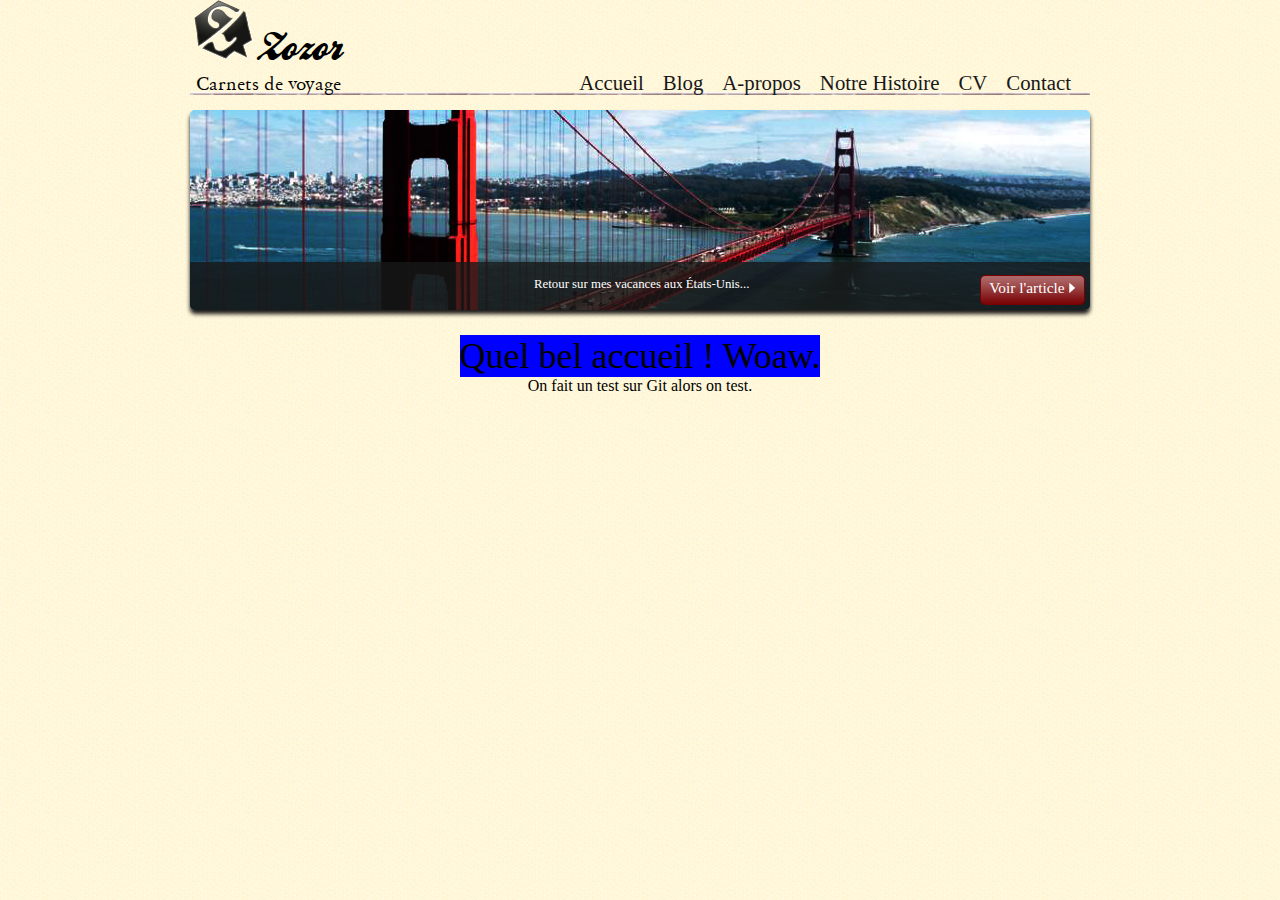
<file: accueil.html>
<!DOCTYPE html>

<html>
    <head>
        <link rel="stylesheet" href="accueil.css">
    </head>

    <body>
        <header>
            <div id="titre_principal">
                <img src="images/zozor_logo.png" alt="Logo de Zozor" id="logo" />
                <h1>Zozor</h1>
                <h2>Carnets de voyage</h2>
            </div>

            <nav>

                <ul>
                    <li><a href="index.html">Accueil</a></li>
                    <li><a href="#">Blog</a></li>
                    <li><a href="#">A-propos</a></li>
                    <li><a href="#">Notre Histoire</a></li>
                    <li><a href="#">CV</a></li>
                    <li><a href="#">Contact</a></li>
                </ul>
            </nav>
        </header>

        <div id="banniere_image">
            <div id="banniere_description">
                Retour sur mes vacances aux États-Unis...
                <a href="#" class="bouton_rouge">Voir l'article <img src="images/flecheblanchedroite.png" alt="" /></a>
            </div>
        </div>

        <main>
            <p>Quel bel accueil ! Woaw.</p>
        </main>
        <footer>
            <p>On fait un test sur Git alors on test.</p>
        </footer>
    </body>
</html>
</file>
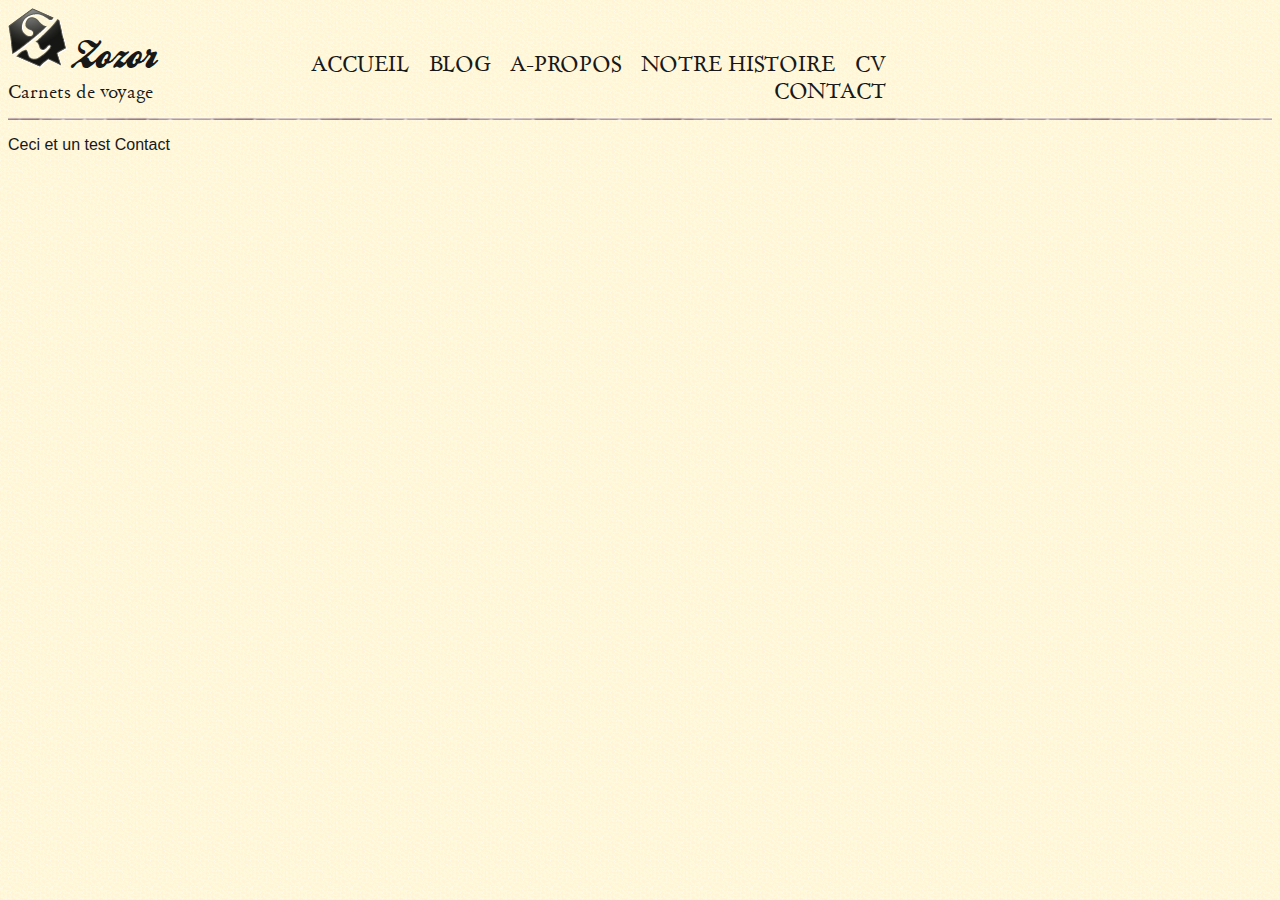
<file: contacts.html>
<html lang="fr">
<head>
    <link rel="stylesheet" href="style.css" />
    <meta charset="UTF-8">
    <meta http-equiv="X-UA-Compatible" content="IE=edge">
    <meta name="viewport" content="width=device-width, initial-scale=1.0">
    <title>Zozor: Contact</title>
</head>
<header>
    <div id="titre_principal">
        <img src="images/zozor_logo.png" alt="Logo de Zozor" id="logo" />
        <h1>Zozor</h1>
        <h2>Carnets de voyage</h2>
    </div>

    <nav>

        <ul>
            <li><a href="#">Accueil</a></li>
            <li><a href="#">Blog</a></li>
            <li><a href="#">A-propos</a></li>
            <li><a href="#">Notre Histoire</a></li>
            <li><a href="#">CV</a></li>
            <li><a href="contacts.html">Contact</a></li>
        </ul>
    </nav>
</header>
<body>
    <p>Ceci et un test Contact</p>
    
</body>
</html>
</file>
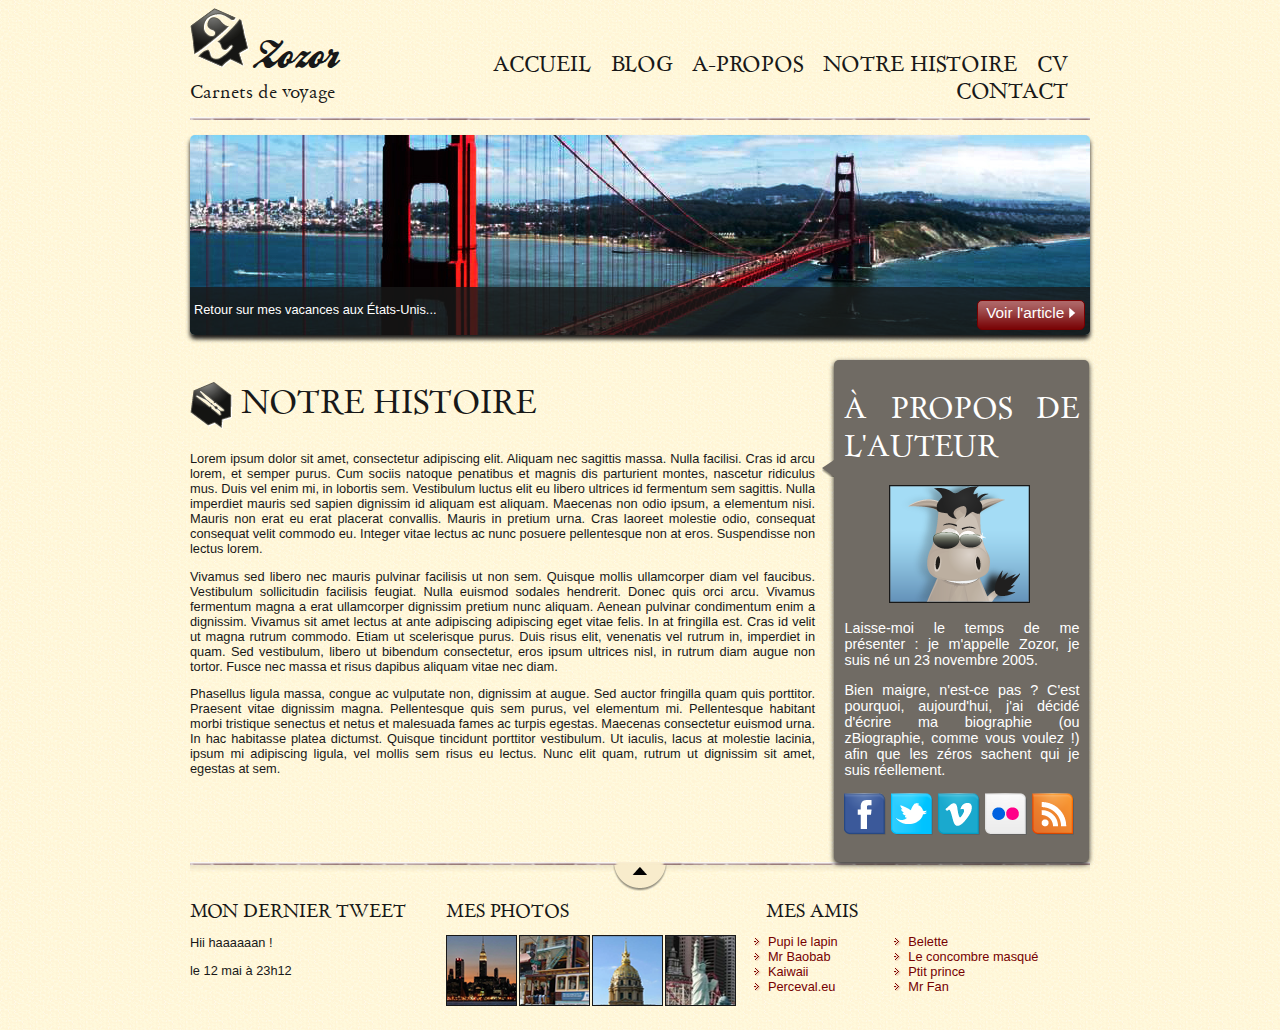
<file: NotreHistoire.html>
<!DOCTYPE html>
<!DOCTYPE html>
<html>
    <head>
        <meta charset="utf-8" />
        <link rel="stylesheet" href="style.css" />
        <title>Zozor changement de branche</title>
    </head>

        <div id="bloc_page">
            <header>
                <div id="titre_principal">
                    <img src="images/zozor_logo.png" alt="Logo de Zozor" id="logo" />
                    <h1>Zozor</h1>
                    <h2>Carnets de voyage</h2>
                </div>

                <nav>

                    <ul>
                        <li><a href="index.html">Accueil</a></li>
                        <li><a href="#">Blog</a></li>
                        <li><a href="#">A-propos</a></li>
                        <li><a href="NotreHistoire.html">Notre Histoire</a></li>
                        <li><a href="#">CV</a></li>
                        <li><a href="#">Contact</a></li>
                    </ul>
                </nav>
            </header>

            <div id="banniere_image">
                <div id="banniere_description">
                    Retour sur mes vacances aux États-Unis...
                    <a href="#" class="bouton_rouge">Voir l'article <img src="images/flecheblanchedroite.png" alt="" /></a>
                </div>
            </div>

            <section>
                <article>
                    <h1><img src="images/ico_epingle.png" alt="Catégorie voyage" class="ico_categorie" />Notre histoire</h1>
                    <p>Lorem ipsum dolor sit amet, consectetur adipiscing elit. Aliquam nec sagittis massa. Nulla facilisi. Cras id arcu lorem, et semper purus. Cum sociis natoque penatibus et magnis dis parturient montes, nascetur ridiculus mus. Duis vel enim mi, in lobortis sem. Vestibulum luctus elit eu libero ultrices id fermentum sem sagittis. Nulla imperdiet mauris sed sapien dignissim id aliquam est aliquam. Maecenas non odio ipsum, a elementum nisi. Mauris non erat eu erat placerat convallis. Mauris in pretium urna. Cras laoreet molestie odio, consequat consequat velit commodo eu. Integer vitae lectus ac nunc posuere pellentesque non at eros. Suspendisse non lectus lorem.</p>
                    <p>Vivamus sed libero nec mauris pulvinar facilisis ut non sem. Quisque mollis ullamcorper diam vel faucibus. Vestibulum sollicitudin facilisis feugiat. Nulla euismod sodales hendrerit. Donec quis orci arcu. Vivamus fermentum magna a erat ullamcorper dignissim pretium nunc aliquam. Aenean pulvinar condimentum enim a dignissim. Vivamus sit amet lectus at ante adipiscing adipiscing eget vitae felis. In at fringilla est. Cras id velit ut magna rutrum commodo. Etiam ut scelerisque purus. Duis risus elit, venenatis vel rutrum in, imperdiet in quam. Sed vestibulum, libero ut bibendum consectetur, eros ipsum ultrices nisl, in rutrum diam augue non tortor. Fusce nec massa et risus dapibus aliquam vitae nec diam.</p>
                    <p>Phasellus ligula massa, congue ac vulputate non, dignissim at augue. Sed auctor fringilla quam quis porttitor. Praesent vitae dignissim magna. Pellentesque quis sem purus, vel elementum mi. Pellentesque habitant morbi tristique senectus et netus et malesuada fames ac turpis egestas. Maecenas consectetur euismod urna. In hac habitasse platea dictumst. Quisque tincidunt porttitor vestibulum. Ut iaculis, lacus at molestie lacinia, ipsum mi adipiscing ligula, vel mollis sem risus eu lectus. Nunc elit quam, rutrum ut dignissim sit amet, egestas at sem.</p>
                </article>
                <aside>
                    <h1>À propos de l'auteur</h1>
                    <img src="images/bulle.png" alt="" id="fleche_bulle" />
                    <p id="photo_zozor"><img src="images/zozor_classe.png" alt="Photo de Zozor" /></p>
                    <p>Laisse-moi le temps de me présenter : je m'appelle Zozor, je suis né un 23 novembre 2005.</p>
                    <p>Bien maigre, n'est-ce pas ? C'est pourquoi, aujourd'hui, j'ai décidé d'écrire ma biographie (ou zBiographie, comme vous voulez !) afin que les zéros sachent qui je suis réellement.</p>
                    <p><img src="images/facebook.png" alt="Facebook" /><img src="images/twitter.png" alt="Twitter" /><img src="images/vimeo.png" alt="Vimeo" /><img src="images/flickr.png" alt="Flickr" /><img src="images/rss.png" alt="RSS" /></p>
                </aside>
            </section>

            <footer>
                <div id="tweet">
                    <h1>Mon dernier tweet</h1>
                    <p>Hii haaaaaan !</p>
                    <p>le 12 mai à 23h12</p>
                </div>
                <div id="mes_photos">
                    <h1>Mes photos</h1>
                    <p><img src="images/photo1.jpg" alt="Photographie" /><img src="images/photo2.jpg" alt="Photographie" /><img src="images/photo3.jpg" alt="Photographie" /><img src="images/photo4.jpg" alt="Photographie" /></p>
                </div>
                <div id="mes_amis">
                    <h1>Mes amis</h1>
                    <ul>
                        <li><a href="#">Pupi le lapin</a></li>
                        <li><a href="#">Mr Baobab</a></li>
                        <li><a href="#">Kaiwaii</a></li>
                        <li><a href="#">Perceval.eu</a></li>
                    </ul>
                    <ul>
                        <li><a href="#">Belette</a></li>
                        <li><a href="#">Le concombre masqué</a></li>
                        <li><a href="#">Ptit prince</a></li>
                        <li><a href="#">Mr Fan</a></li>
                    </ul>
                </div>
            </footer>
        </div>
    </body>
</html>
</file>
<file: accueil.css>
/* Définition des polices personnalisées */

@font-face
{
    font-family: 'BallparkWeiner';
    src: url('polices/ballpark.eot');
    src: url('polices/ballpark.eot?#iefix') format('embedded-opentype'),
         url('polices/ballpark.woff') format('woff'),
         url('polices/ballpark.ttf') format('truetype'),
         url('polices/ballpark.svg#BallparkWeiner') format('svg');
    font-weight: normal;
    font-style: normal;
}

@font-face
{
    font-family: 'Dayrom';
    src: url('polices/dayrom.eot');
    src: url('polices/dayrom.eot?#iefix') format('embedded-opentype'),
         url('polices/dayrom.woff') format('woff'),
         url('polices/dayrom.ttf') format('truetype'),
         url('polices/dayrom.svg#Dayrom') format('svg');
    font-weight: normal;
    font-style: normal;
}



* {
    padding: 0px;
    margin: 0px;
}

body {
    text-align: center;
    background-image: url(images/fond_jaune.png);
    width: 900px;
    margin: auto;
}

/* Header */

header
{
    background: url('images/separateur.png') repeat-x bottom;
}

#titre_principal
{
    display: inline-block;
}

header h1
{
    font-family: 'BallparkWeiner', serif;
    font-size: 2.5em;
    font-weight: normal;
}

#logo, header h1
{
    display: inline-block;
    margin-bottom: 0px;
}

header h2
{
    font-family: Dayrom, serif;
    font-size: 1.1em;
    margin-top: 0px;
    font-weight: normal;
}

/* Navigation */

nav
{
    display: inline-block;
    width: 740px;
    text-align: right;
}

nav ul
{
    list-style-type: none;
}

nav li
{
    display: inline-block;
    margin-right: 15px;
}

nav a
{
    font-size: 1.3em;
    color: #181818;
    padding-bottom: 3px;
    text-decoration: none;
}

nav a:hover
{
    color: #760001;
    border-bottom: 3px solid #760001;
}

/* Bannière */

#banniere_image
{
    margin-top: 15px;
    height: 200px;
    border-radius: 5px;
    background: url('images/sanfrancisco.jpg') no-repeat;
    position: relative;
    box-shadow: 0px 4px 4px #1c1a19;
    margin-bottom: 25px;
}

#banniere_description
{
    position: absolute;
    bottom: 0;
    border-radius: 0px 0px 5px 5px;
    width: 99.5%;
    height: 33px;
    padding-top: 15px;
    padding-left: 4px;
    background-color: rgb(24,24,24); /* Pour les anciens navigateurs */
    background-color: rgba(24,24,24,0.8);
    color: white;
    font-size: 0.8em;

}

.bouton_rouge
{
    display: inline-block;
    height: 25px;
    position: absolute;
    right: 5px;
    bottom: 5px;
    background: url('images/fond_degraderouge.png') repeat-x;
    border: 1px solid #760001;
    border-radius: 5px;
    font-size: 1.2em;
    text-align: center;
    padding: 3px 8px 0px 8px;
    color: white;
    text-decoration: none;
}

.bouton_rouge img
{
    border: 0;
}

main {
    text-align: center;
}

main p {
    display: inline-block;
    background-color: blue;
    font-size: 36px;
}
</file>
<file: style.css>
﻿/* Définition des polices personnalisées */

@font-face
{
    font-family: 'BallparkWeiner';
    src: url('polices/ballpark.eot');
    src: url('polices/ballpark.eot?#iefix') format('embedded-opentype'),
         url('polices/ballpark.woff') format('woff'),
         url('polices/ballpark.ttf') format('truetype'),
         url('polices/ballpark.svg#BallparkWeiner') format('svg');
    font-weight: normal;
    font-style: normal;
}

@font-face
{
    font-family: 'Dayrom';
    src: url('polices/dayrom.eot');
    src: url('polices/dayrom.eot?#iefix') format('embedded-opentype'),
         url('polices/dayrom.woff') format('woff'),
         url('polices/dayrom.ttf') format('truetype'),
         url('polices/dayrom.svg#Dayrom') format('svg');
    font-weight: normal;
    font-style: normal;
}

/* Eléments principaux de la page */

body
{
    background: url('images/fond_jaune.png');
    font-family: 'Trebuchet MS', Arial, sans-serif;
    color: #181818;
}

#bloc_page
{
    width: 900px;
    margin: auto;
}

section h1, footer h1, nav a
{
    font-family: Dayrom, serif;
    font-weight: normal;
    text-transform: uppercase;
}

/* Header */

header
{
    background: url('images/separateur.png') repeat-x bottom;
}

#titre_principal
{
    display: inline-block;
}

header h1
{
    font-family: 'BallparkWeiner', serif;
    font-size: 2.5em;
    font-weight: normal;
}

#logo, header h1
{
    display: inline-block;
    margin-bottom: 0px;
}

header h2
{
    font-family: Dayrom, serif;
    font-size: 1.1em;
    margin-top: 0px;
    font-weight: normal;
}

/* Navigation */

nav
{
    display: inline-block;
    width: 740px;
    text-align: right;
}

nav ul
{
    list-style-type: none;
}

nav li
{
    display: inline-block;
    margin-right: 15px;
}

nav a
{
    font-size: 1.3em;
    color: #181818;
    padding-bottom: 3px;
    text-decoration: none;
}

nav a:hover
{
    color: #760001;
    border-bottom: 3px solid #760001;
}

/* Bannière */

#banniere_image
{
    margin-top: 15px;
    height: 200px;
    border-radius: 5px;
    background: url('images/sanfrancisco.jpg') no-repeat;
    position: relative;
    box-shadow: 0px 4px 4px #1c1a19;
    margin-bottom: 25px;
}

#banniere_description
{
    position: absolute;
    bottom: 0;
    border-radius: 0px 0px 5px 5px;
    width: 99.5%;
    height: 33px;
    padding-top: 15px;
    padding-left: 4px;
    background-color: rgb(24,24,24); /* Pour les anciens navigateurs */
    background-color: rgba(24,24,24,0.8);
    color: white;
    font-size: 0.8em;

}

.bouton_rouge
{
    display: inline-block;
    height: 25px;
    position: absolute;
    right: 5px;
    bottom: 5px;
    background: url('images/fond_degraderouge.png') repeat-x;
    border: 1px solid #760001;
    border-radius: 5px;
    font-size: 1.2em;
    text-align: center;
    padding: 3px 8px 0px 8px;
    color: white;
    text-decoration: none;
}

.bouton_rouge img
{
    border: 0;
}

/* Corps */

article, aside
{
    display: inline-block;
    vertical-align: top;
    text-align: justify;
}

article
{
    width: 625px;
    margin-right: 15px;
}

.ico_categorie
{
    vertical-align: middle;
    margin-right: 8px;
}

article p
{
    font-size: 0.8em;
}

aside
{
    position: relative;
    width: 235px;
    background-color: #706b64;
    box-shadow: 0px 2px 5px #1c1a19;
    border-radius: 5px;
    padding: 10px;
    color: white;
    font-size: 0.9em;
}

#fleche_bulle
{
    position: absolute;
    top: 100px;
    left: -12px;
}

#photo_zozor
{
    text-align: center;
}

#photo_zozor img
{
    border: 1px solid #181818;
}

aside img
{
    margin-right: 5px;
}

/* Footer */

footer
{
    background:  url('images/ico_top.png') no-repeat top center, url('images/separateur.png') repeat-x top, url('images/ombre.png') repeat-x top;
    padding-top: 25px;
}

footer p, footer ul
{
    font-size: 0.8em;
}

footer h1
{
    font-size: 1.1em;
}

#tweet, #mes_photos, #mes_amis
{
    display: inline-block;
    vertical-align: top;
}

#tweet
{
    width: 28%;
}

#mes_photos
{
    width: 35%;
}

#mes_amis
{
    width: 31%;
}

#mes_photos img
{
    border: 1px solid #181818;
    margin-right: 2px;
}

#mes_amis ul
{
    display: inline-block;
    vertical-align: top;
    margin-top: 0;
    width: 48%;
    list-style-image: url('images/ico_liensexterne.png');
    padding-left: 2px;
}

#mes_amis a
{
    text-decoration: none;
    color: #760001;
}


/* Correctifs pour les vieilles versions d'Internet Explorer */

/* Pour activer un positionnement type inline-block sur les vieilles versions d'IE */

.old_ie #titre_principal, .old_ie #logo, .old_ie header h1, .old_ie nav, .old_ie nav li, .old_ie .bouton_rouge, .old_ie article, .old_ie aside, .old_ie #tweet, .old_ie #mes_photos, .old_ie #mes_amis, .old_ie #mes_amis ul
{
    display: inline;
    zoom: 1;
}

/* Quelques ajustements pour les vieilles versions d'IE */

.old_ie section h1, .ie8 section h1
{
    font-size: 1.1em;
}

.old_ie footer div, .ie8 footer div
{
    margin-top: 30px;
    background: url('images/separateur.png') repeat-x top;
}
@media screen and (max-width:480px){

}
</file>
